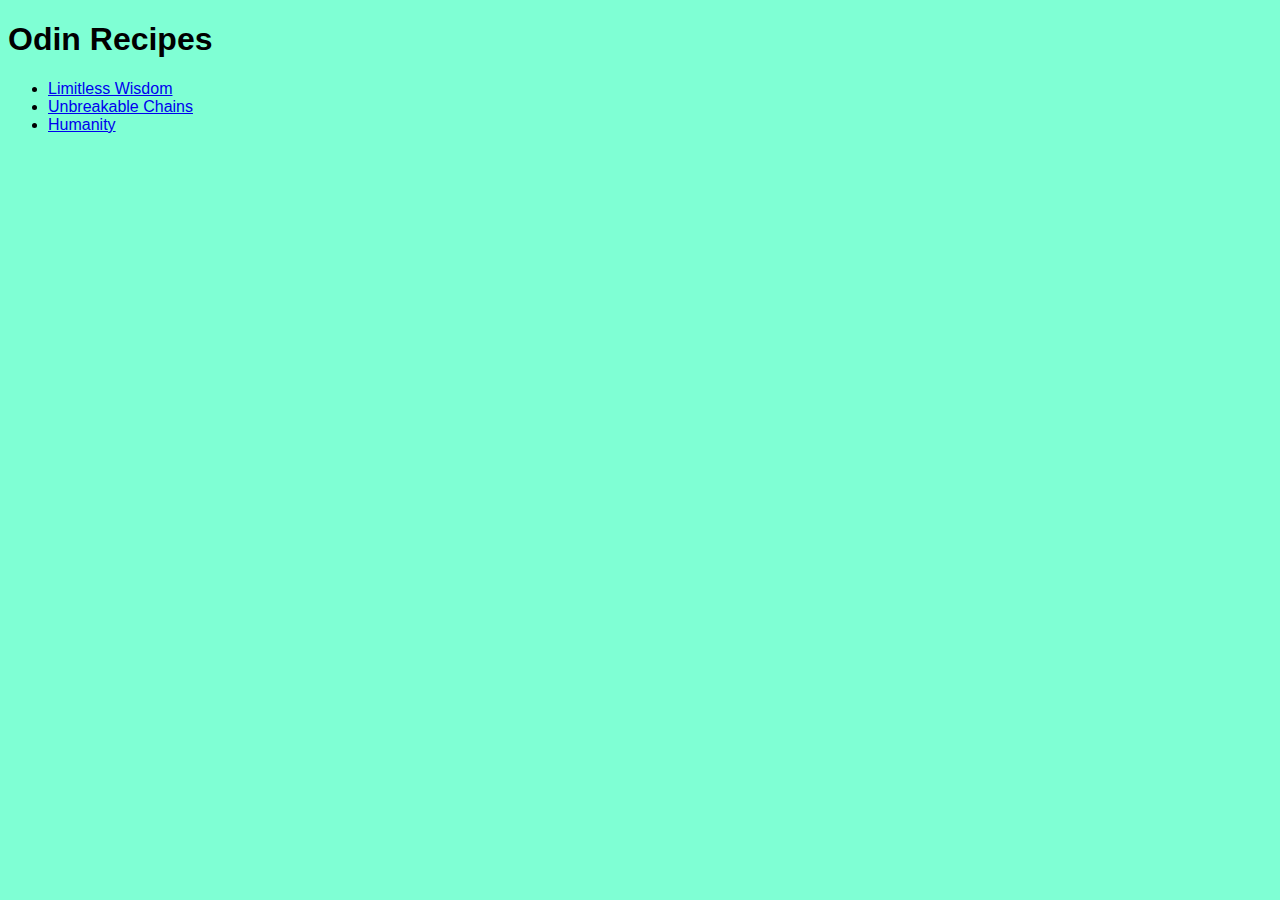
<file: index.html>
<!DOCTYPE html>
<html lang="en">
<head>
    <meta charset="UTF-8">
    <meta name="viewport" content="width=device-width, initial-scale=1.0">
    <link rel="stylesheet" href="./style.css">
    <title>Odin Recipes</title>
</head>
<body>
    <h1>Odin Recipes</h1>
    <ul>
        <li>
            <a href="./recipes/limitless-wisdom.html">Limitless Wisdom</a>
        </li>
        <li>
            <a href="./recipes/unbreakable-chains.html">Unbreakable Chains</a>
        </li>
        <li>
            <a href="./recipes/human.html">Humanity</a>
        </li>
    </ul>
</body>
</html>
</file>
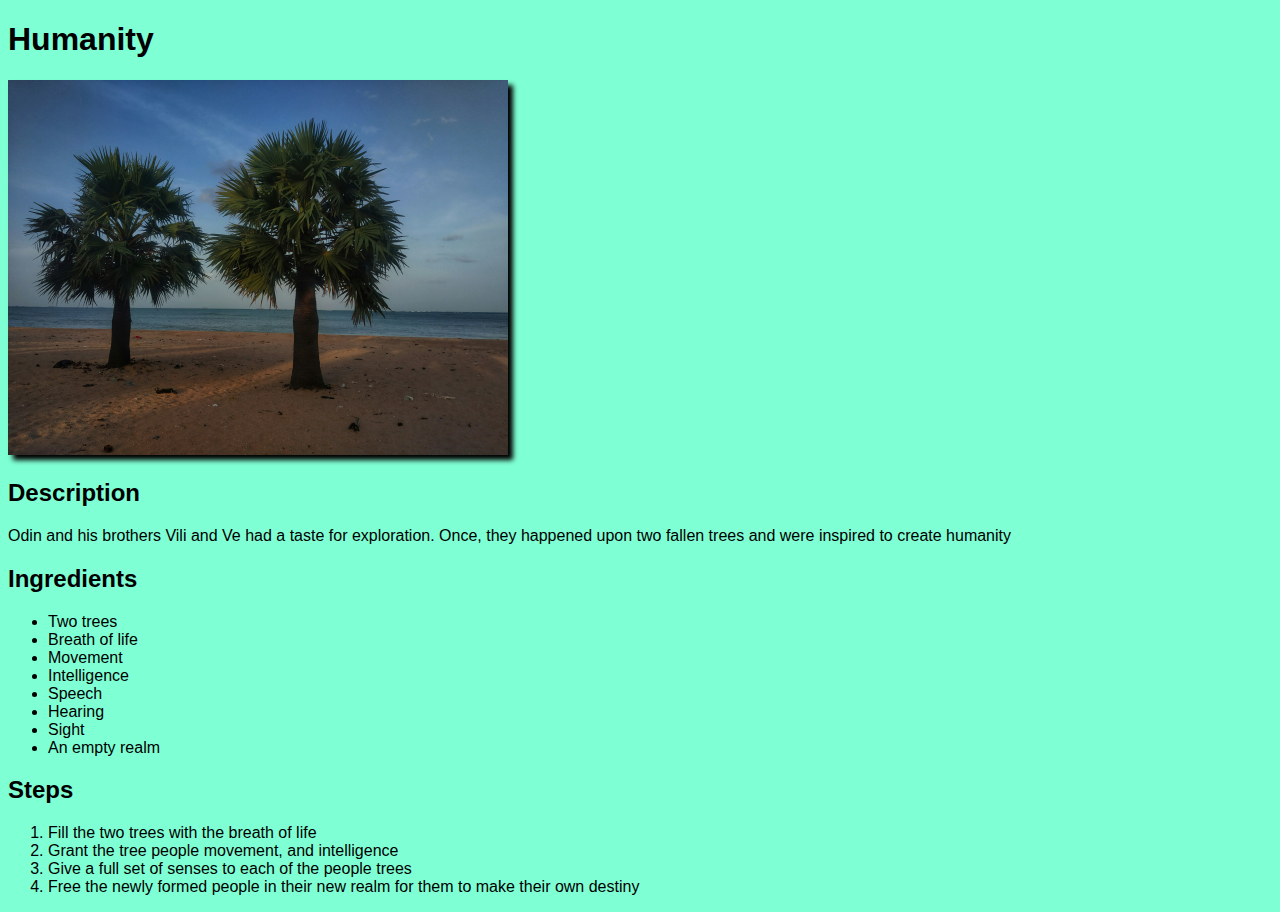
<file: recipes/human.html>
<!DOCTYPE html>
<html lang="en">
<head>
    <meta charset="UTF-8">
    <meta name="viewport" content="width=device-width, initial-scale=1.0">
    <link rel="stylesheet" href="../style.css">
    <title>Humanity</title>
</head>
<body>
    <h1>Humanity</h1>
    <img src="../images/trees.jpg" alt="Two trees on a beach" width="500">
    <h2>Description</h2>
    <p>Odin and his brothers Vili and Ve had a taste for exploration. Once, 
        they happened upon two fallen trees and were inspired to create 
        humanity</p>
    <h2>Ingredients</h2>
    <ul>
        <li>Two trees</li>
        <li>Breath of life</li>
        <li>Movement</li>
        <li>Intelligence</li>
        <li>Speech</li>
        <li>Hearing</li>
        <li>Sight</li>
        <li>An empty realm</li>
    </ul>
    <h2>Steps</h2>
    <ol>
        <li>Fill the two trees with the breath of life</li>
        <li>Grant the tree people movement, and intelligence</li>
        <li>Give a full set of senses to each of the people trees</li>
        <li>Free the newly formed people in their new realm for them to 
            make their own destiny</li>
    </ol>
</body>
</html>
</file>
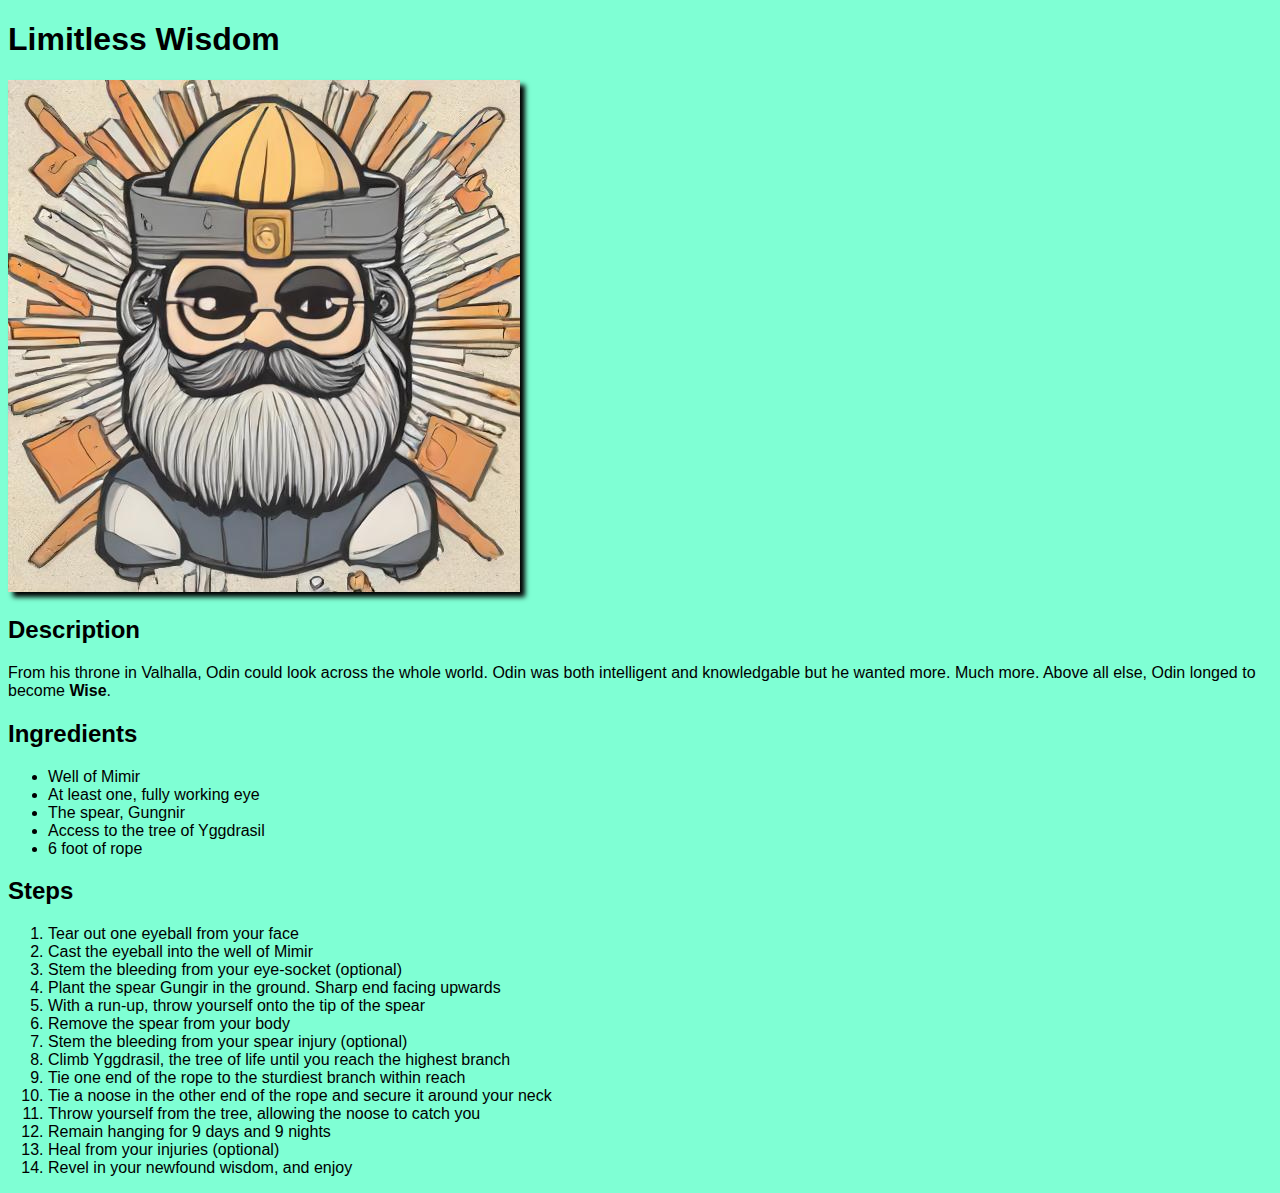
<file: recipes/limitless-wisdom.html>
<!DOCTYPE html>
<html lang="en">
<head>
    <meta charset="UTF-8">
    <meta name="viewport" content="width=device-width, initial-scale=1.0">
    <link rel="stylesheet" href="../style.css">
    <title>Limitless Wisdom</title>
</head>
<body>
    <h1>Limitless Wisdom</h1>
    <img src="../images/wisdom.jpg" alt="Odin, looking old and wise">
    <h2>Description</h2>
    <p>From his throne in Valhalla, Odin could look across the whole 
        world. Odin was both intelligent and knowledgable but he wanted
        more. Much more. Above all else, Odin longed to become <strong>Wise</strong>.
    </p>
    <h2>Ingredients</h2>
    <ul>
        <li>Well of Mimir</li>
        <li>At least one, fully working eye</li>
        <li>The spear, Gungnir</li>
        <li>Access to the tree of Yggdrasil</li>
        <li>6 foot of rope</li>
    </ul>
    <h2>Steps</h2>
    <ol>
        <li>Tear out one eyeball from your face</li>
        <li>Cast the eyeball into the well of Mimir</li>
        <li>Stem the bleeding from your eye-socket (optional)</li>
        <li>Plant the spear Gungir in the ground. Sharp end facing upwards</li>
        <li>With a run-up, throw yourself onto the tip of the spear</li>
        <li>Remove the spear from your body</li>
        <li>Stem the bleeding from your spear injury (optional)</li>
        <li>Climb Yggdrasil, the tree of life until you reach the highest branch</li>
        <li>Tie one end of the rope to the sturdiest branch within reach</li>
        <li>Tie a noose in the other end of the rope and secure it around your neck</li>
        <li>Throw yourself from the tree, allowing the noose to catch you</li>
        <li>Remain hanging for 9 days and 9 nights</li>
        <li>Heal from your injuries (optional)</li>
        <li>Revel in your newfound wisdom, and enjoy</li>
    </ol>
</body>
</html>
</file>
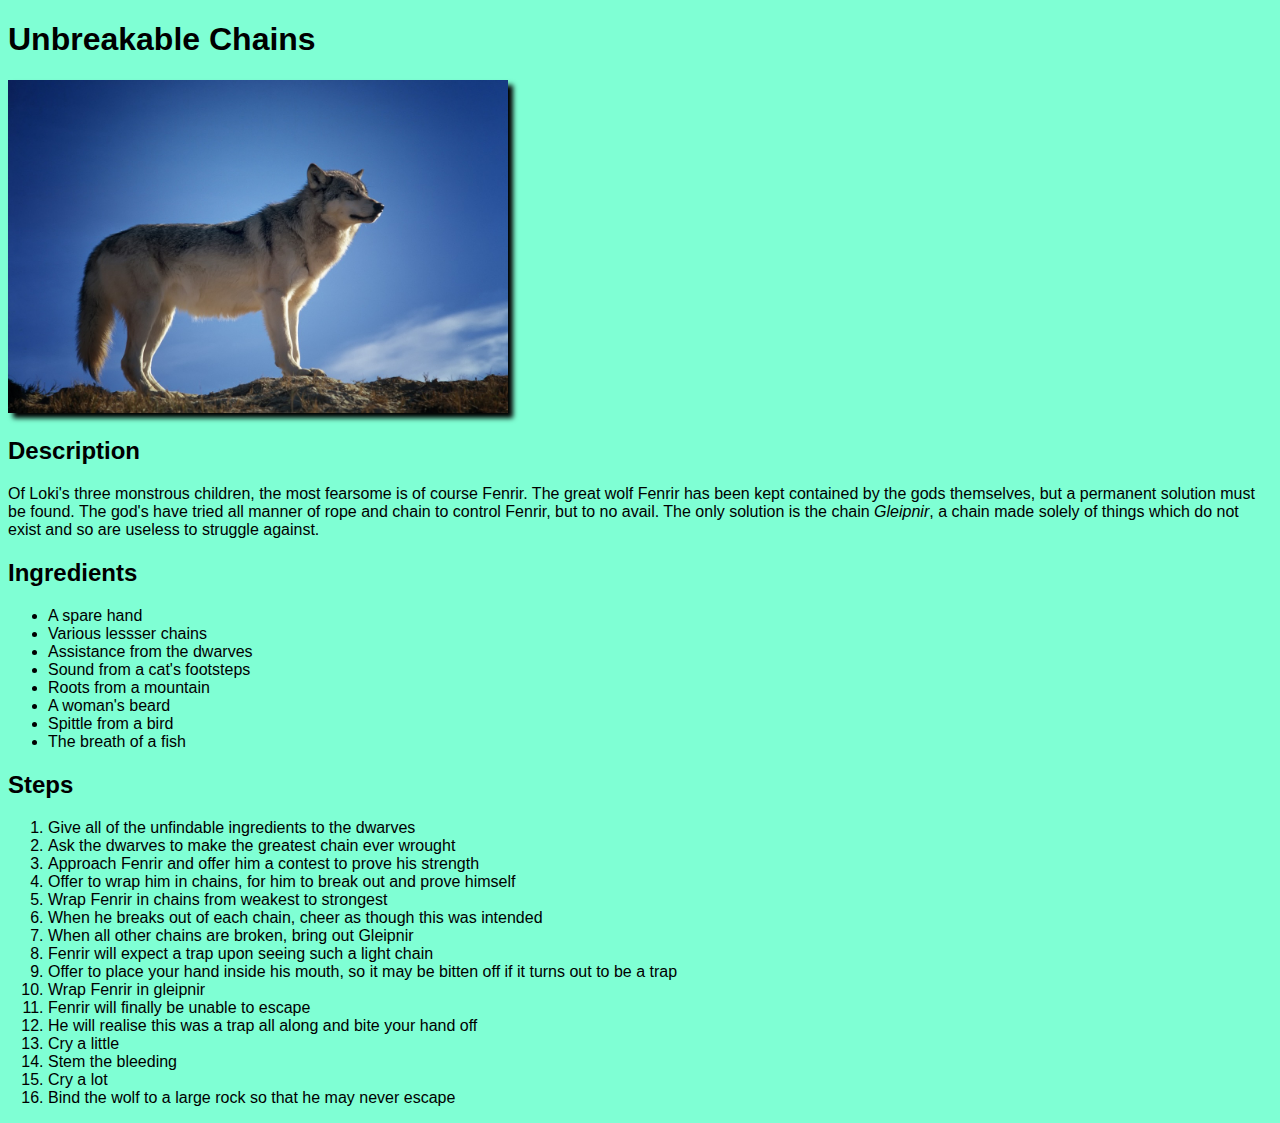
<file: recipes/unbreakable-chains.html>
<!DOCTYPE html>
<html lang="en">
<head>
    <meta charset="UTF-8">
    <meta name="viewport" content="width=device-width, initial-scale=1.0">
    <link rel="stylesheet" href="../style.css">
    <title>Unbreakable Chains</title>
</head>
<body>
    <h1>Unbreakable Chains</h1>
    <img src="../images/wolf.jpg" width="500" 
    alt="A wolf standing on a ridgline with a clear sky in the background">
    <h2>Description</h2>
    <p>Of Loki's three monstrous children, the most fearsome is of course 
        Fenrir. The great wolf Fenrir has been kept contained by the gods
        themselves, but a permanent solution must be found. The god's 
        have tried all manner of rope and chain to control Fenrir, but 
        to no avail. The only solution is the chain <em>Gleipnir</em>, a 
        chain made solely of things which do not exist and so are useless 
        to struggle against.</p>
    <h2>Ingredients</h2>
    <ul>
        <li>A spare hand</li>
        <li>Various lessser chains</li>
        <li>Assistance from the dwarves</li>
        <li>Sound from a cat's footsteps</li>
        <li>Roots from a mountain</li>
        <li>A woman's beard</li>
        <li>Spittle from a bird</li>
        <li>The breath of a fish</li>
    </ul>
    <h2>Steps</h2>
    <ol>
        <li>Give all of the unfindable ingredients to the dwarves</li>
        <li>Ask the dwarves to make the greatest chain ever wrought</li>
        <li>Approach Fenrir and offer him a contest to prove his strength</li>
        <li>Offer to wrap him in chains, for him to break out and prove himself</li>
        <li>Wrap Fenrir in chains from weakest to strongest</li>
        <li>When he breaks out of each chain, cheer as though this was intended</li>
        <li>When all other chains are broken, bring out Gleipnir</li>
        <li>Fenrir will expect a trap upon seeing such a light chain</li>
        <li>Offer to place your hand inside his mouth, so it may be bitten off if it turns out to be a trap</li>
        <li>Wrap Fenrir in gleipnir</li>
        <li>Fenrir will finally be unable to escape</li>
        <li>He will realise this was a trap  all along and bite your hand off</li>
        <li>Cry a little</li>
        <li>Stem the bleeding</li>
        <li>Cry a lot</li>
        <li>Bind the wolf to a large rock so that he may never escape</li>
    </ol>
</body>
</html>
</file>
<file: style.css>
body {
    background-color: aquamarine;
    font-family: Arial, Helvetica, sans-serif;
}

img {
    box-shadow: 5px 5px 5px;
}
</file>
